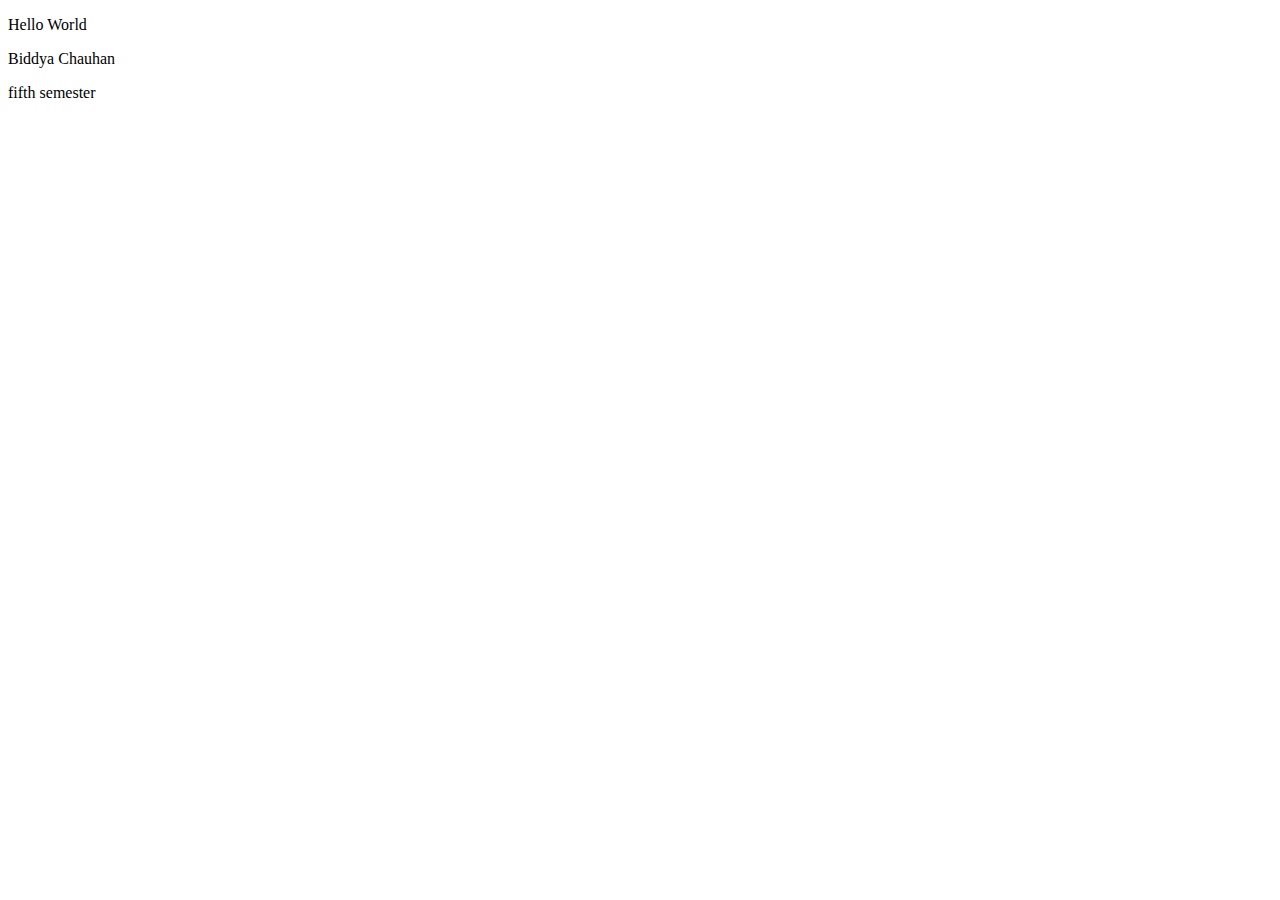
<file: basic.html>
<!DOCTYPE html>
<html lang="en">
<head>
    <meta charset="UTF-8">
    <meta name="viewport" content="width=device-width, initial-scale=1.0">
    <title>Document</title>
</head>
<body>
    <p>Hello World</p>
    <p>Biddya Chauhan</p>
    <p>fifth semester</p>
</body>
</html>
</file>
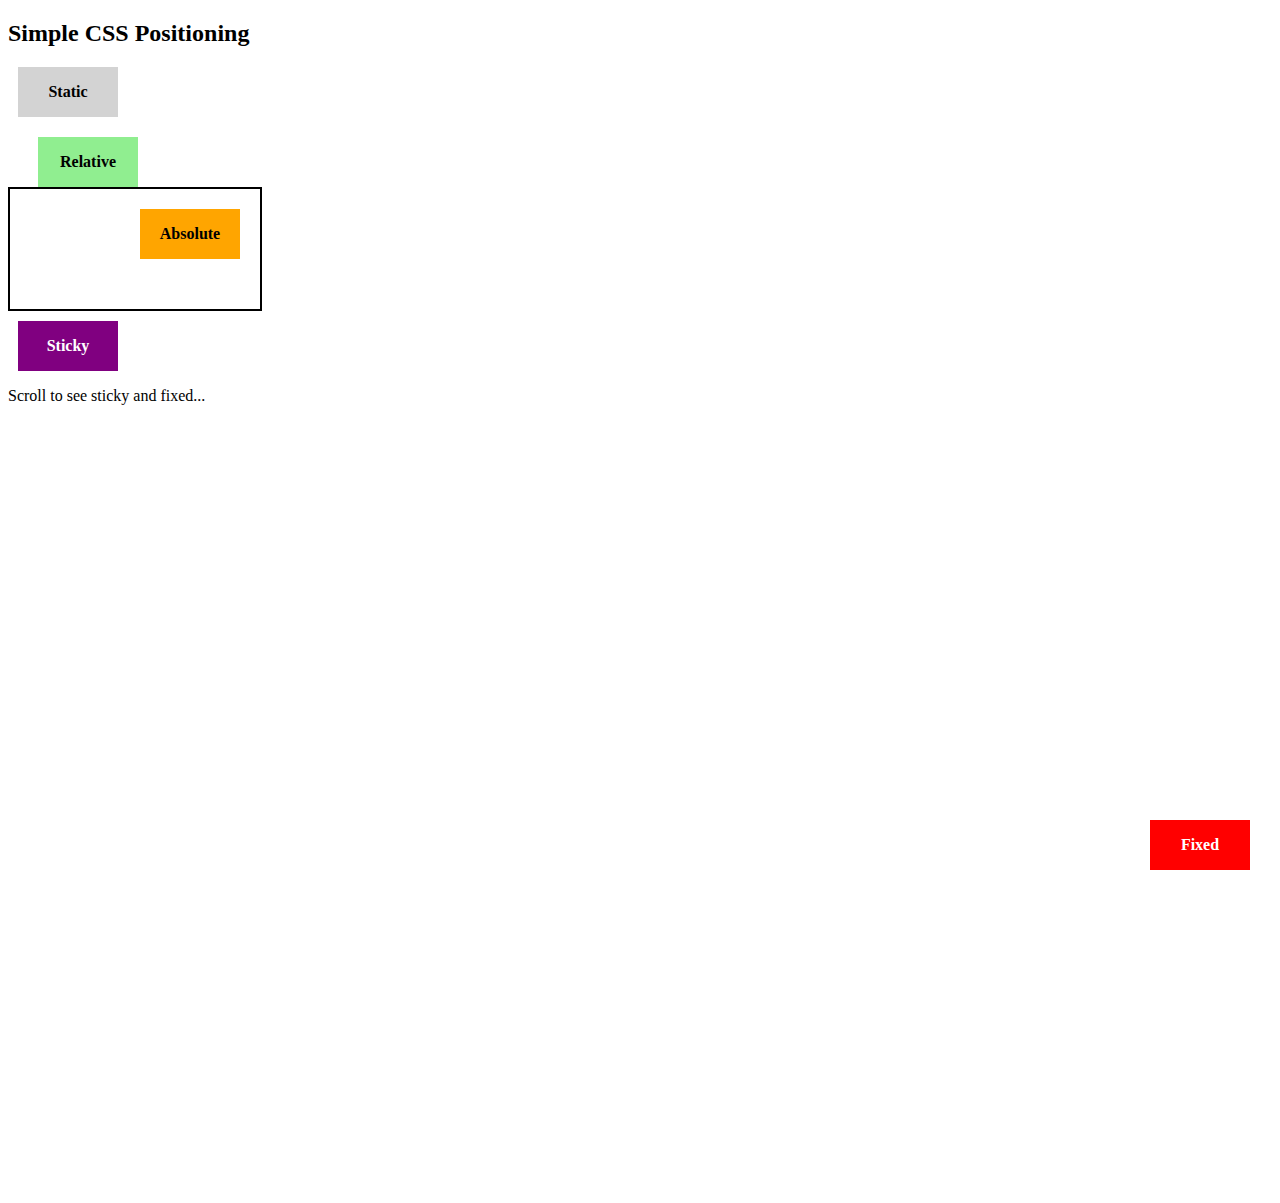
<file: idexes.html>
<!DOCTYPE html>
<html>
<head>
    <title>Simple CSS Positioning</title>
    <link rel="stylesheet" href="styles.css">
</head>
<body>

<h2>Simple CSS Positioning</h2>

<div class="box static">Static</div>
<div class="box relative">Relative</div>

<div class="parent">
    <div class="box absolute">Absolute</div>
</div>

<div class="box fixed">Fixed</div>

<div class="box sticky">Sticky</div>

<p style="height:800px;">Scroll to see sticky and fixed...</p>

</body>
</html>
</file>
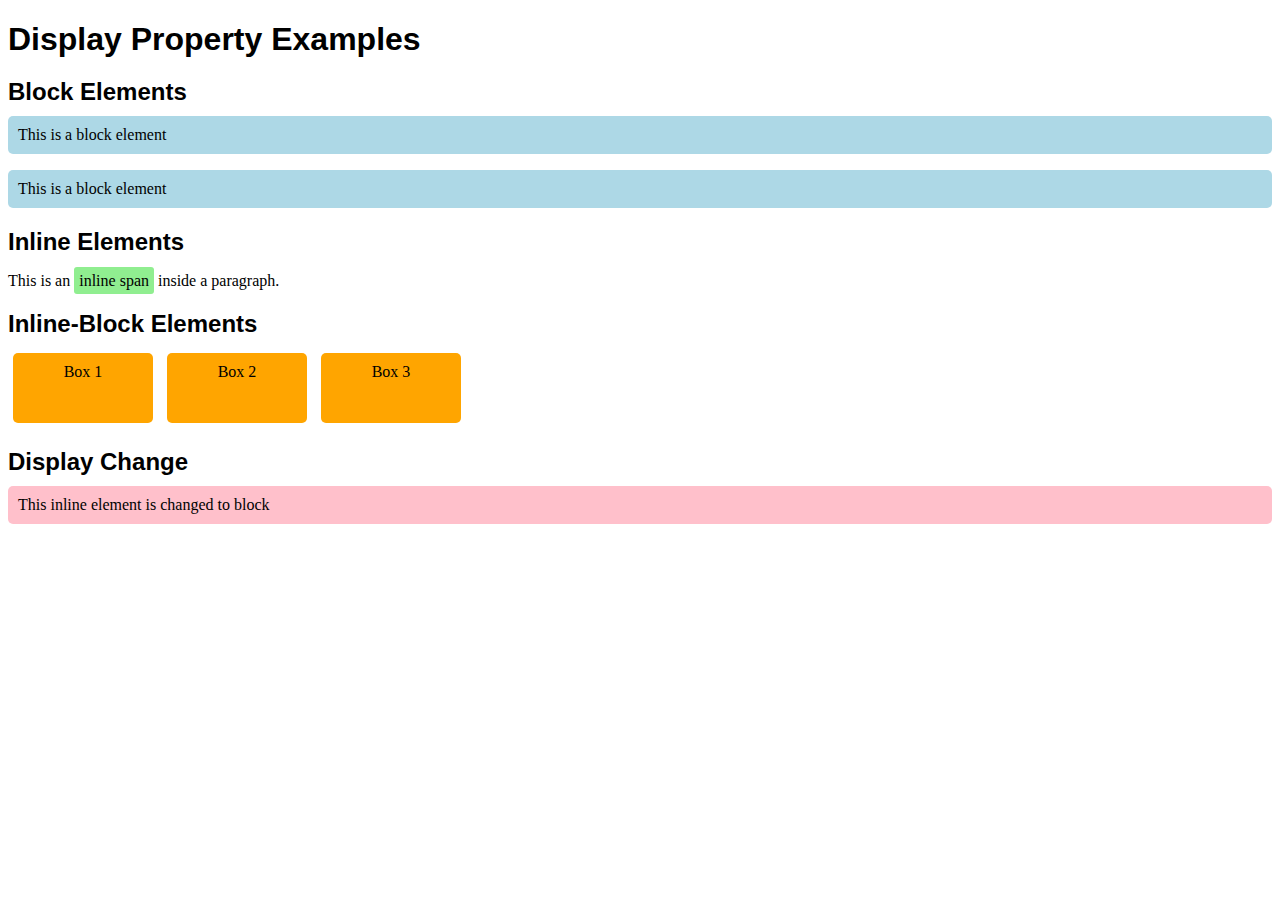
<file: week2/display.html>
<!DOCTYPE html>
<html lang="en">
<head>
  <meta charset="UTF-8">
  <meta name="viewport" content="width=device-width, initial-scale=1.0">
  <title>Display Property Example</title>
  <link rel="stylesheet" href="display.css">
</head>
<body>

  <h1>Display Property Examples</h1>

  <h2>Block Elements</h2>
  <div class="block">This is a block element </div>
  <p class="block">This is a block element </p>

  <h2>Inline Elements</h2>
  <p>
    This is an 
    <span class="inline">inline span</span>
    inside a paragraph.
  </p>

  <h2>Inline-Block Elements</h2>
  <div class="inline-block">Box 1</div>
  <div class="inline-block">Box 2</div>
  <div class="inline-block">Box 3</div>

  <h2>Display Change</h2>
  <span class="make-block">This inline element is changed to block</span>

</body>
</html>
</file>
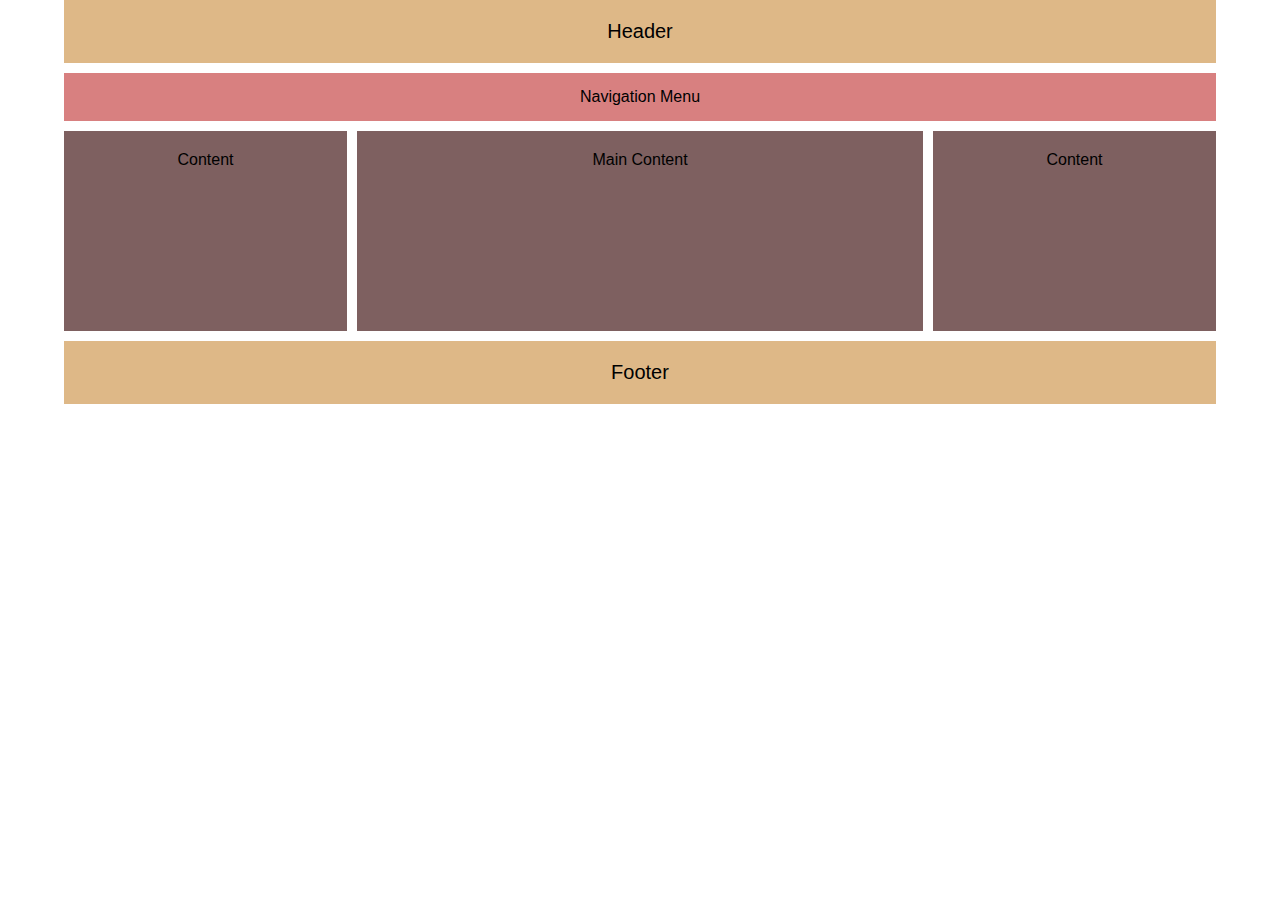
<file: week2/grid.html>
<!DOCTYPE html>
<html lang="en">
<head>
    <meta charset="UTF-8">
    <meta name="viewport" content="width=device-width, initial-scale=1.0">
    <title>Css Grid</title>
    <link rel="stylesheet" href="grid.css">
</head>
<body>
   <div class="container">
    <header class="header">Header</header>
    <nav class="nav">Navigation Menu</nav>

    <aside class="left">Content</aside>
    <main class="main">Main Content</main>
    <aside class="right">Content</aside>
    
    <footer class="footer">Footer</footer>
</div>
</body>
</html>
</file>
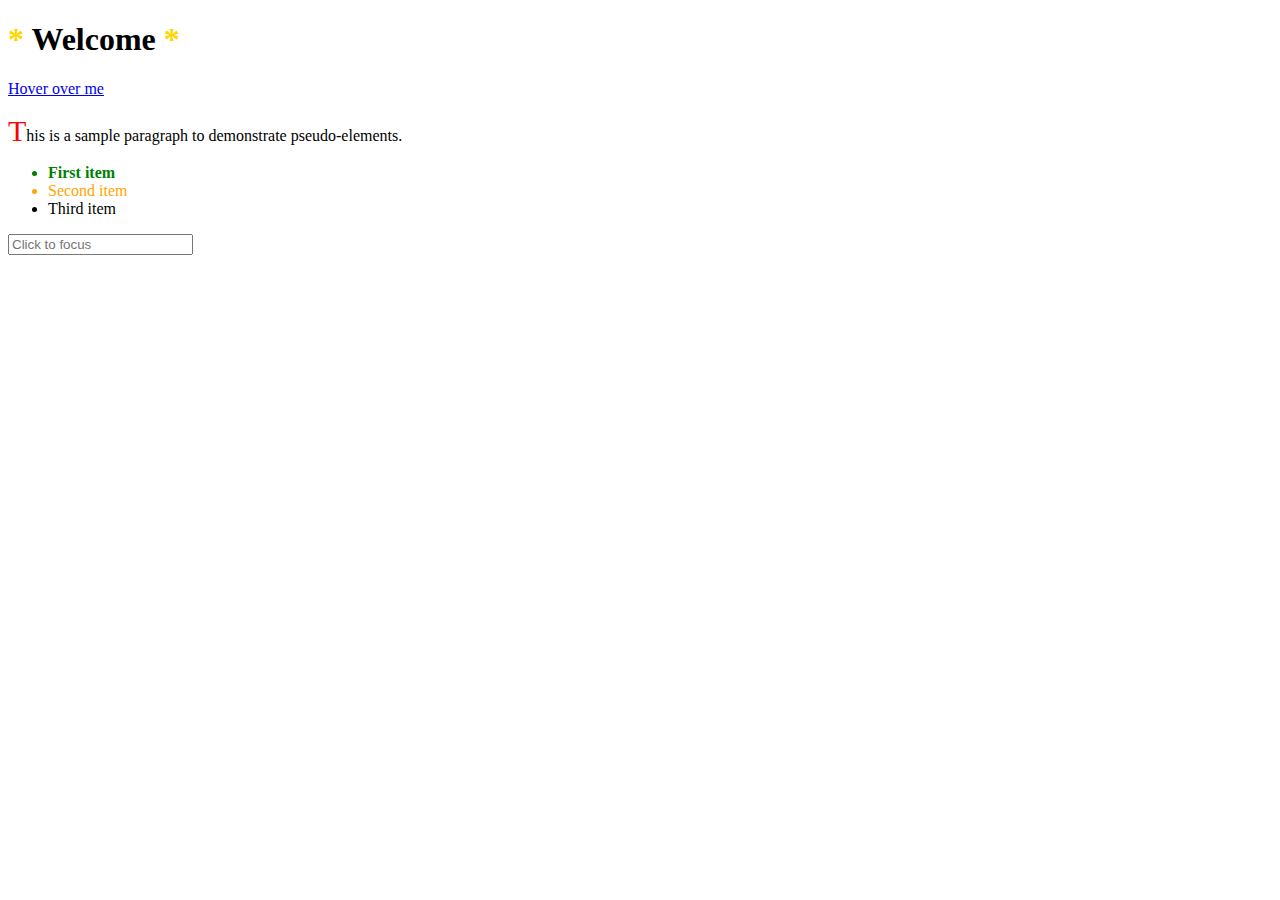
<file: week2/pseudo.html>
<!DOCTYPE html>
<html lang="en">
<head>
  <meta charset="UTF-8">
  <title>Pseudo Classes and Pseudo Elements</title>
  <link rel="stylesheet" href="pseudo.css">  <!-- External CSS -->
</head>
<body>

  <h1 class="title">Welcome</h1>

  <a href="#" class="btn">Hover over me</a>

  <p class="info">This is a sample paragraph to demonstrate pseudo-elements.</p>

  <ul class="list">
    <li>First item</li>
    <li>Second item</li>
    <li>Third item</li>
  </ul>

  <input type="text" placeholder="Click to focus">

</body>
</html>
</file>
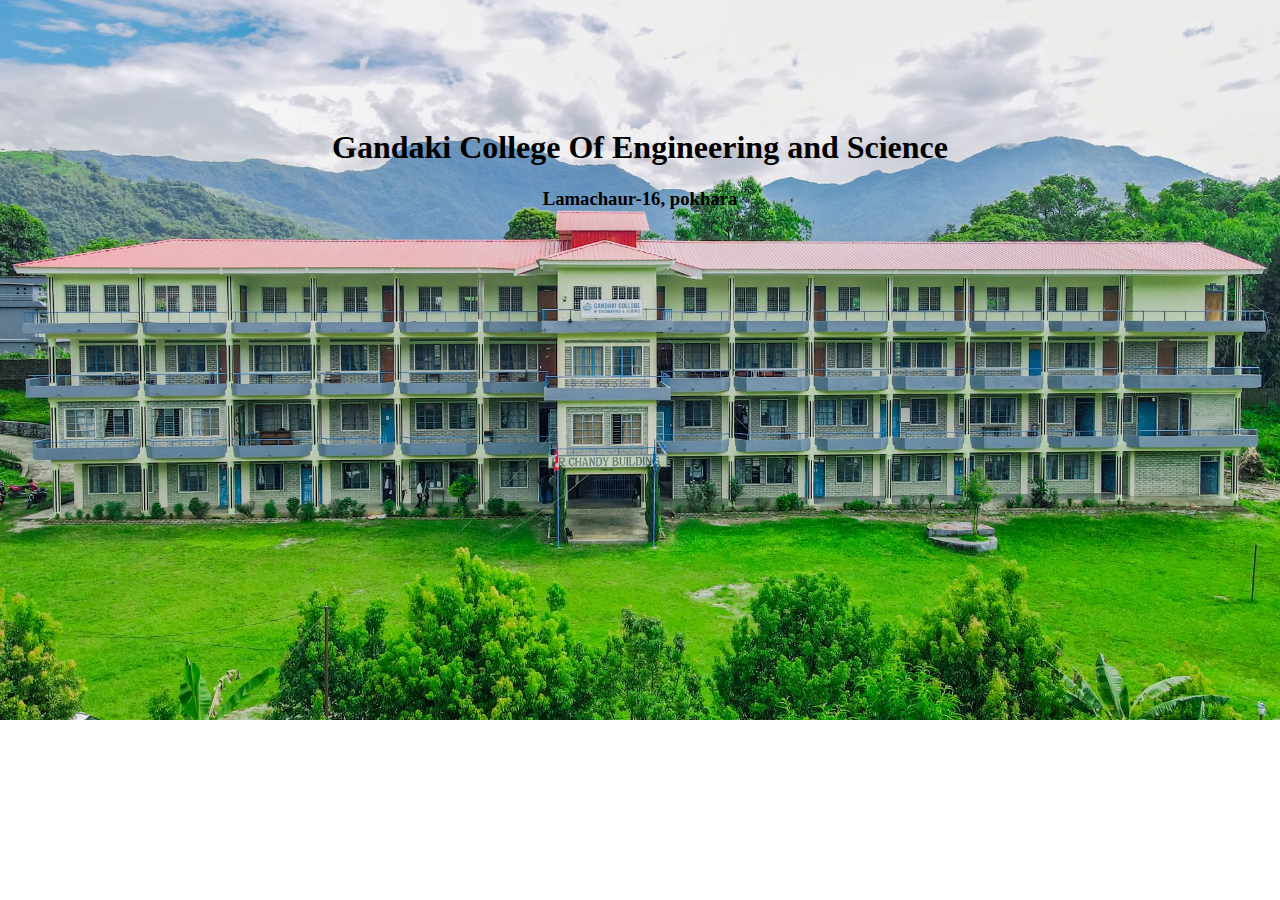
<file: week2/week2.html>
<!DOCTYPE html>
<html lang="en">
<head>
    <meta charset="UTF-8">
    <meta name="viewport" content="width=device-width, initial-scale=1.0">
    <title>CSS Units Example</title>
    <link rel="stylesheet" href="week2.css">
</head>
<body>
    <h1>Gandaki College Of Engineering and Science</h1>
    <h3>Lamachaur-16, pokhara</h3>

</body>
</html>
</file>
<file: styles.css>
/* Common box style */
.box {
    width: 100px;
    height: 50px;
    background: lightblue;
    margin: 10px;
    text-align: center;
    line-height: 50px;
    font-weight: bold;
}

/* 1. Static (default) */
.static {
    position: static;
    background: lightgray;
}

/* 2. Relative */
.relative {
    position: relative;
    left: 20px;  /* move right */
    top: 10px;   /* move down */
    background: lightgreen;
}

/* 3. Absolute */
.parent {
    width: 250px;
    height: 120px;
    border: 2px solid black;
    position: relative;   /* important */
}

.absolute {
    position: absolute;
    top: 10px;
    right: 10px;
    background: orange;
}

/* 4. Fixed */
.fixed {
    position: fixed;
    bottom: 20px;
    right: 20px;
    background: red;
    color: white;
}

/* 5. Sticky */
.sticky {
    position: sticky;
    top: 0;
    background: purple;
    color: white;
}
</file>
<file: week2/display.css>
h1, h2 {
  font-family: Arial;
  margin-bottom: 10px;
}

.block {
  display: block;
  background: lightblue;
  padding: 10px;
  margin-bottom: 10px;
  border-radius: 5px;
}

.inline {
  display: inline;
  background: lightgreen;
  padding: 5px;
  border-radius: 3px;
}

.inline-block {
  display: inline-block;
  width: 120px;
  height: 50px;
  background: orange;
  margin: 5px;
  padding: 10px;
  text-align: center;
  border-radius: 5px;
}

.make-block {
  display: block;
  background: pink;
  margin-top: 10px;
  padding: 10px;
  border-radius: 5px;
}
</file>
<file: week2/grid.css>
* {
    margin: 0;
    padding: 0;
    box-sizing: border-box;
    font-family:sans-serif;
}

.container {
    display: grid;
    width: 90%;
    margin: auto;
    gap: 10px;

    grid-template-areas:
        "header header header"
        "nav nav nav"
        "left main right"
        "footer footer footer";

    grid-template-columns: 1fr 2fr 1fr;
}

.header {
    grid-area: header;
    background: burlywood;
    padding: 20px;
    text-align: center;
    font-size: 20px;
}

.nav {
    grid-area: nav;
    background: #d88080;
    padding: 15px;
    text-align: center;
}

.left, .right, .main {
    background: #7e6060;
    padding: 20px;
    min-height: 200px;
    text-align: center;
}

.left { grid-area: left; }
.main { grid-area: main; }
.right { grid-area: right; }

.footer {
    grid-area: footer;
    background: burlywood;
    padding: 20px;
    text-align: center;
    font-size: 20px;
}
</file>
<file: week2/pseudo.css>
.btn:hover {
  background-color: #ff6666;
  color: white;
}

.btn:visited {
  color: purple;
}

input:focus {
  border: 2px solid blue;
}

.list li:first-child {
  font-weight: bold;
  color: green;
}

.list li:nth-child(2) {
  color: orange;
}


.title::before {
  content: "* ";
  color: gold;
}

.title::after {
  content: " *";
  color: gold;
}

.info::first-letter {
  font-size: 30px;
  color: red;
}

::selection {
  background-color: yellow;
  color: black;
}
</file>
<file: week2/week2.css>
body{
    background-image:url('./gces.png');
    background-repeat: no-repeat;
    background-size: cover;
    padding: 100px;
    text-align: center;
    justify-content: flex-end;
    color: black;
    
    

}
</file>
